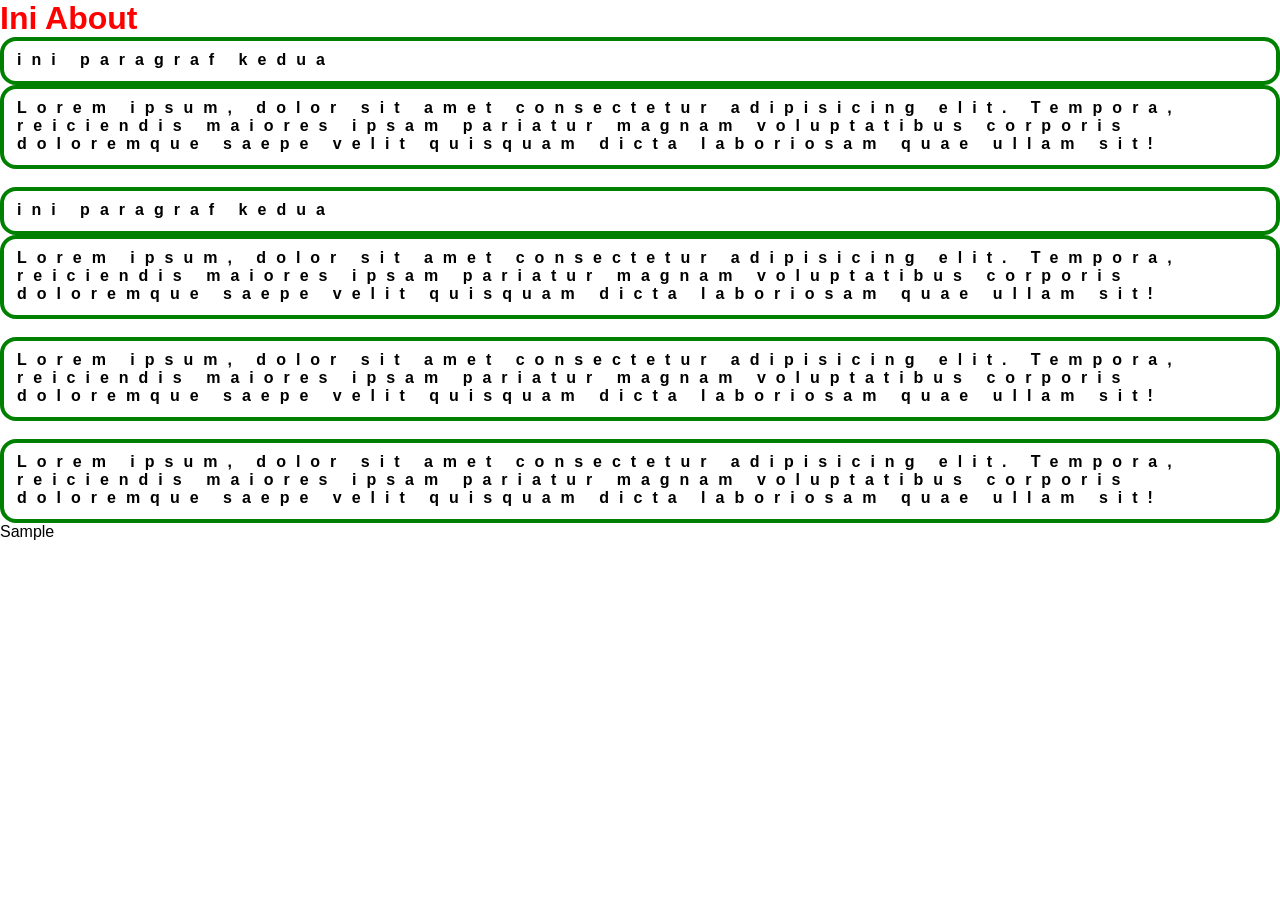
<file: about.html>
<!doctype html>
<html lang="en">
  <head>
    <meta charset="UTF-8" />
    <meta name="viewport" content="width=device-width, initial-scale=1.0" />
    <title>About</title>
    <link rel="stylesheet" href="./css/about.css" />
  </head>
  <body>
    <!-- Ini parent -->
    <div>
      <h1 class="title">Ini About</h1>
      <section>
        <!-- element p1 -->
      <p>ini paragraf kedua</p>
      </section>
      <!-- element p2 -->
      <p>
        Lorem ipsum, dolor sit amet consectetur adipisicing elit. Tempora,
        reiciendis maiores ipsam pariatur magnam voluptatibus corporis
        doloremque saepe velit quisquam dicta laboriosam quae ullam sit!
      </p>
      <br />
      <div>
        <p>ini paragraf kedua</p>
      </div>
      <!-- element p3 -->
      <p>
        Lorem ipsum, dolor sit amet consectetur adipisicing elit. Tempora,
        reiciendis maiores ipsam pariatur magnam voluptatibus corporis
        doloremque saepe velit quisquam dicta laboriosam quae ullam sit!
      </p>
      <br />
      <!-- element p4 -->
      <p>
        Lorem ipsum, dolor sit amet consectetur adipisicing elit. Tempora,
        reiciendis maiores ipsam pariatur magnam voluptatibus corporis
        doloremque saepe velit quisquam dicta laboriosam quae ullam sit!
      </p>
      <br />
      <!-- element p5 -->
      <p>
        Lorem ipsum, dolor sit amet consectetur adipisicing elit. Tempora,
        reiciendis maiores ipsam pariatur magnam voluptatibus corporis
        doloremque saepe velit quisquam dicta laboriosam quae ullam sit!
      </p>
    </div>
    <p>Sample</p>
  </body>
</html>
</file>
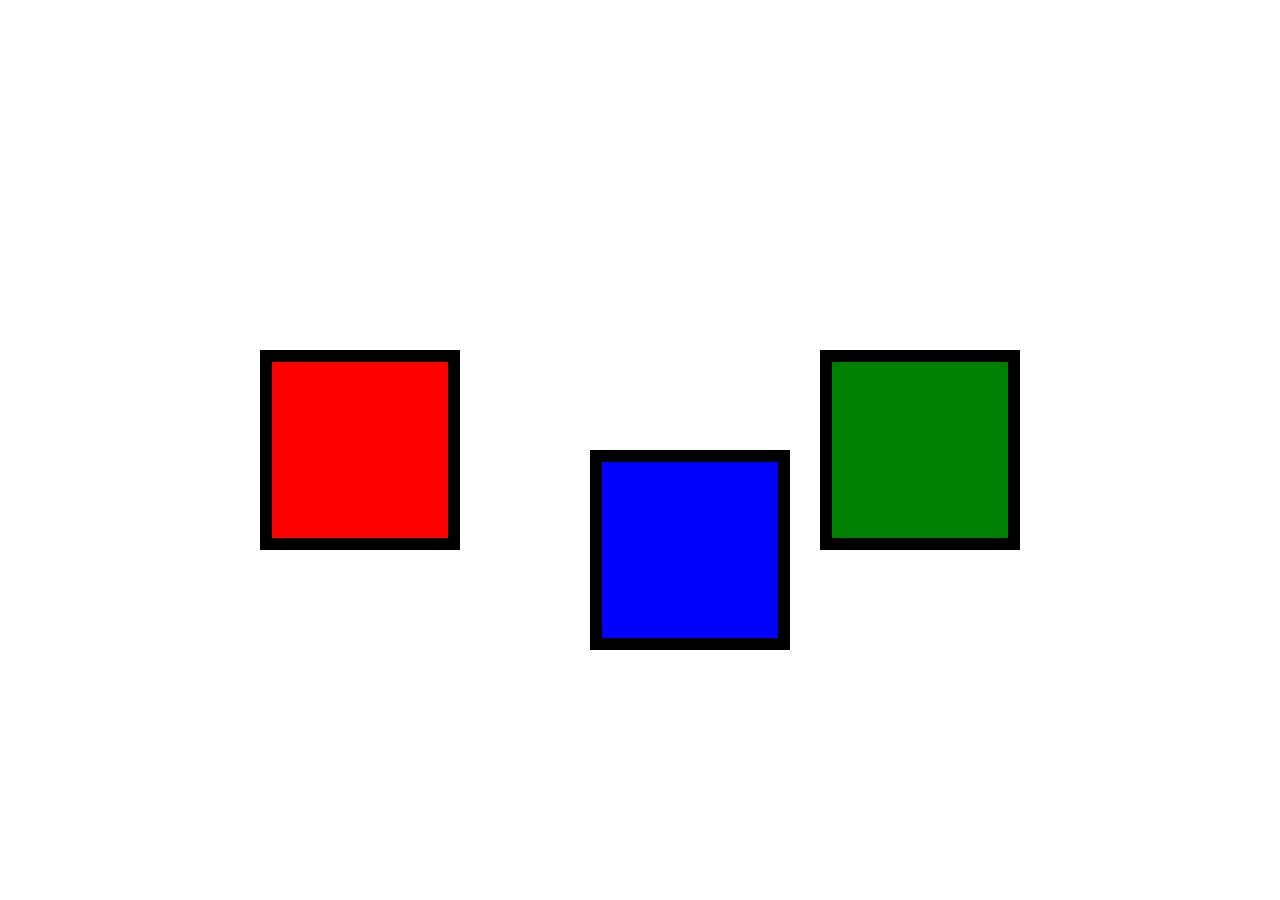
<file: login.html>
<!doctype html>
<html lang="en">
  <head>
    <meta charset="UTF-8" />
    <meta name="viewport" content="width=device-width, initial-scale=1.0" />
    <title>Html Part 2</title>
    <link rel="stylesheet" href="css/login.css" />
  </head>
  <body>
    <div class="container">
    <div class="box"></div>
      <div class="box box2"></div>
    <div class="box box3"></div>
    </div>
  </body>
</html>
</file>
<file: css/about.css>
@import url("./main.css");
div  p {
    border: 4px;
    border-width: 4px;
    border-style: solid;
    border-color: green;
    border-radius: 1rem;
    font-width: 100px;
    font-weight: 700;
    letter-spacing: 10px;
    padding: 10px 11px 12px 13px;

}

.title {
    color: red;
}
</file>
<file: css/login.css>
* {
  margin: 0%;
  padding: 0%;
  box-sizing: border-box;
  /* box-sizing: border-box; (bebas mau pake border atau content box, sesuai kebutuhan) */
}

.container {
  display: flex;
  justify-content: center;
  align-items: center;
  height: 100vh;
  flex-wrap: wrap;
  gap: 80px;
}

.box {
  width: 200px;
  height: 200px;
  background-color: red;
  border: 12px solid black;
  padding: 20px;
}

.box2 {
    background-color: blue;
    transform: translate(50px, 100px);
    animation: rotate 5s linear infinite;
}

.box3 {
    background-color: green;
}


@media screen and (min-width: 400px) and (max-width: 600px) {
   .box {
    background-color:azure
   }
  
  .box2 {
    background-color: rgb(40, 40, 68);
}

.box3 {
    background-color: rgb(27, 168, 27);
}
}

@media screen and (min-width: 601px) and (max-width: 900px) {
   .box {
    background-color:rgb(39, 155, 155)
   }
  
  .box2 {
    background-color: rgb(21, 21, 120);
}

.box3 {
    background-color: rgb(27, 168, 27);
}
}



@keyframes rotate {
    0% {
        transform: rotate(0deg);
    }
    100% {
        transform: rotate(360deg);
    }
}
</file>
